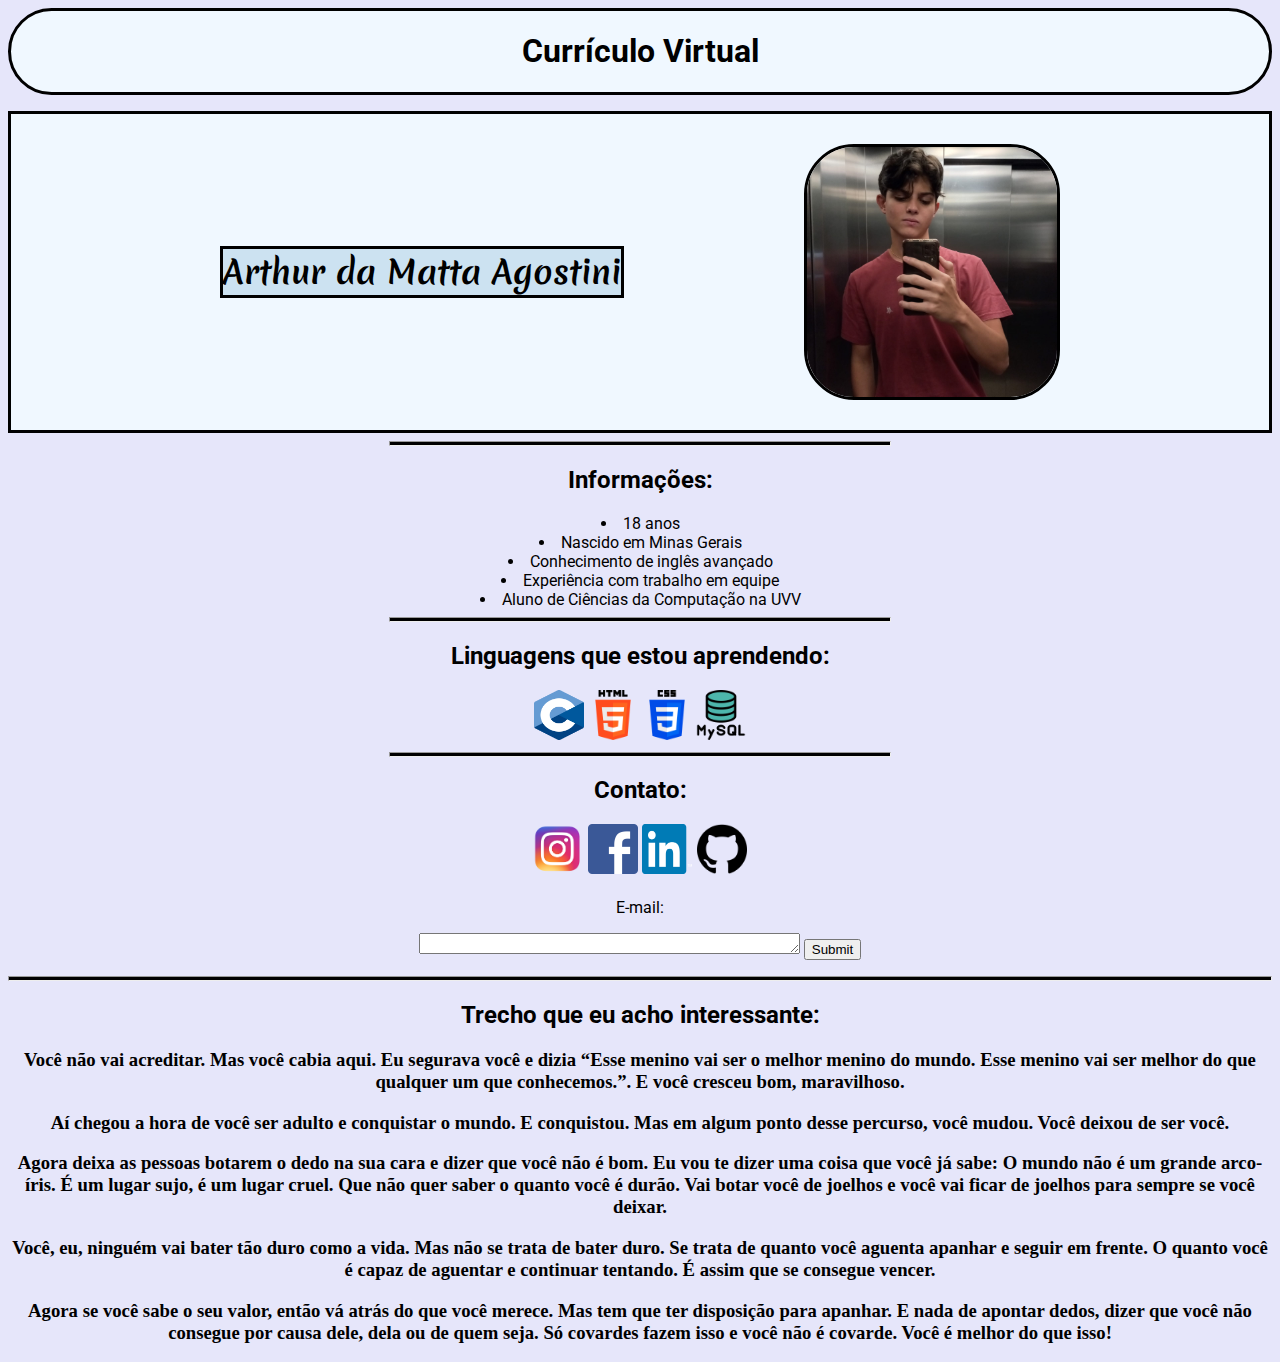
<file: HTML_CSS/Portifólio/index.html>
<html>
    <head>
        <meta charset="UTF-8">
        <meta http-equiv="X-UA-Compatible" content="IE=edge">
        <meta name="viewport" content="width=device-width, initial-scale=1.0">
        <link rel="preconnect" href="https://fonts.googleapis.com">
        <link rel="preconnect" href="https://fonts.gstatic.com" crossorigin>
        <link href="https://fonts.googleapis.com/css2?family=Merienda:wght@300..900&family=Roboto:ital,wght@0,100;0,300;0,400;0,500;0,700;0,900;1,100;1,300;1,400;1,500;1,700;1,900&display=swap" rel="stylesheet">
        <title>Currículo Virtual</title>
    </head>
    <style>
        .curriculo{
            background-color: aliceblue;
            border-radius: 50px;
            border-style: solid;
        }
        header {
            background-color:aliceblue ;
            display: flex;
            align-items: center;
            justify-content: space-evenly;
            padding: 30px;
            border-style: solid;
            border-width: 3px;
        }
        header img {
            border-radius: 50px;
            border-style: solid;
            height: 40%;
            width: 40%;
            max-width: 250px;
            max-height: 250px;
        }
        header h2{
            font-family: "Merienda", cursive;
            border-style: solid;
            background-color: rgb(204, 226, 241);
            font-size: 200%;
        }
        main{
            font-family: "Roboto", sans-serif;
        }
        footer {
            background-color: lavender;
            font-family: "Roboto", sans-serif;
        }
        footer h3{
            text-align: center;
            text-transform: none;
            font-family: "Permanent Marker", cursive;
        }

    </style>

    <body>
        <center>
            
    <main>
            <style>body{background-color:lavender};</style>
        <div class="curriculo">
            <h1>Currículo Virtual</h1>
        </div>
        <p></p>
        <header>
            <h2>Arthur da Matta Agostini</h2></b>
            <img src="Imagens\Arthur - Aula.png" alt="Arthur" width="" height="">
        </header>
        <hr style="height:3px; width: 500px; background-color: black;">
            <h2>Informações:</h2>
            <li>18 anos</li>
            <li>Nascido em Minas Gerais</li>
            <li>Conhecimento de inglês avançado</li>
            <li>Experiência com trabalho em equipe</li>
            <li>Aluno de Ciências da Computação na UVV</li>
        <hr style="height:3px; width: 500px; background-color: black;">
            <h2>Linguagens que estou aprendendo:</h2>
            <img src="Imagens\Linguagem C.png" alt="c" width="50" height="50"></a> 
            
            <img src="Imagens\HTML.png" alt="html" width="50" height="50"></a>
            
            <img src="Imagens\CSS.png" alt="css" width="50" height="50"></a>
    
            <img src="Imagens\MySQL.png" alt="mysql" width="50" height="50"></a>
        </main>
        <footer>
        <hr style="height:3px; width: 500px;background-color: black;">
            
            <h2>Contato:</h2>
            <h3>
            <a target="_blank" href="https://www.instagram.com/"> <img src="Imagens\Instagram.png" alt="instagram" width="50" height="50"></a> 
            
            <a target="_blank" href="https://www.facebook.com/"> <img src="Imagens\Facebook.png" alt="facebook" width="50" height="50"></a>
            
            <a target="_blank" href="https://www.linkedin.com/"> <img src="Imagens\Linkedin.png" alt="linkedin" width="50" height="50"></a>
    
            <a target="_blank" href="https://github.com/"> <img src="Imagens\Github.png" alt="linkedin" width="50" height="50"></a>
            </h3> 
        <form action="get">
            <label for="email"> E-mail:</label> 
            <p></p>
            <textarea name="" id="" cols="45" rows="1"></textarea>
            <input type="submit">
            <p></p>
        </form>

        <hr style="height:3px; background-color: black;">
        <h2>Trecho que eu acho interessante:</h2>
        <h3>
            Você não vai acreditar. Mas você cabia aqui. Eu segurava você e dizia “Esse menino vai ser o melhor menino do mundo. Esse menino vai ser melhor do que qualquer um que conhecemos.”. E você cresceu bom, maravilhoso. <p></p>

            Aí chegou a hora de você ser adulto e conquistar o mundo. E conquistou. Mas em algum ponto desse percurso, você mudou. Você deixou de ser você. <p></p>
            
            Agora deixa as pessoas botarem o dedo na sua cara e dizer que você não é bom. Eu vou te dizer uma coisa que você já sabe: O mundo não é um grande arco-íris. É um lugar sujo, é um lugar cruel. Que não quer saber o quanto você é durão. Vai botar você de joelhos e você vai ficar de joelhos para sempre se você deixar. <p></p>
            
            Você, eu, ninguém vai bater tão duro como a vida. Mas não se trata de bater duro. Se trata de quanto você aguenta apanhar e seguir em frente. O quanto você é capaz de aguentar e continuar tentando. É assim que se consegue vencer. <p></p>
            
            Agora se você sabe o seu valor, então vá atrás do que você merece. Mas tem que ter disposição para apanhar. E nada de apontar dedos, dizer que você não consegue por causa dele, dela ou de quem seja. Só covardes fazem isso e você não é covarde. Você é melhor do que isso! <p></p>
        </h3>
    </footer>
    </center>
    </body>
</html>
</file>
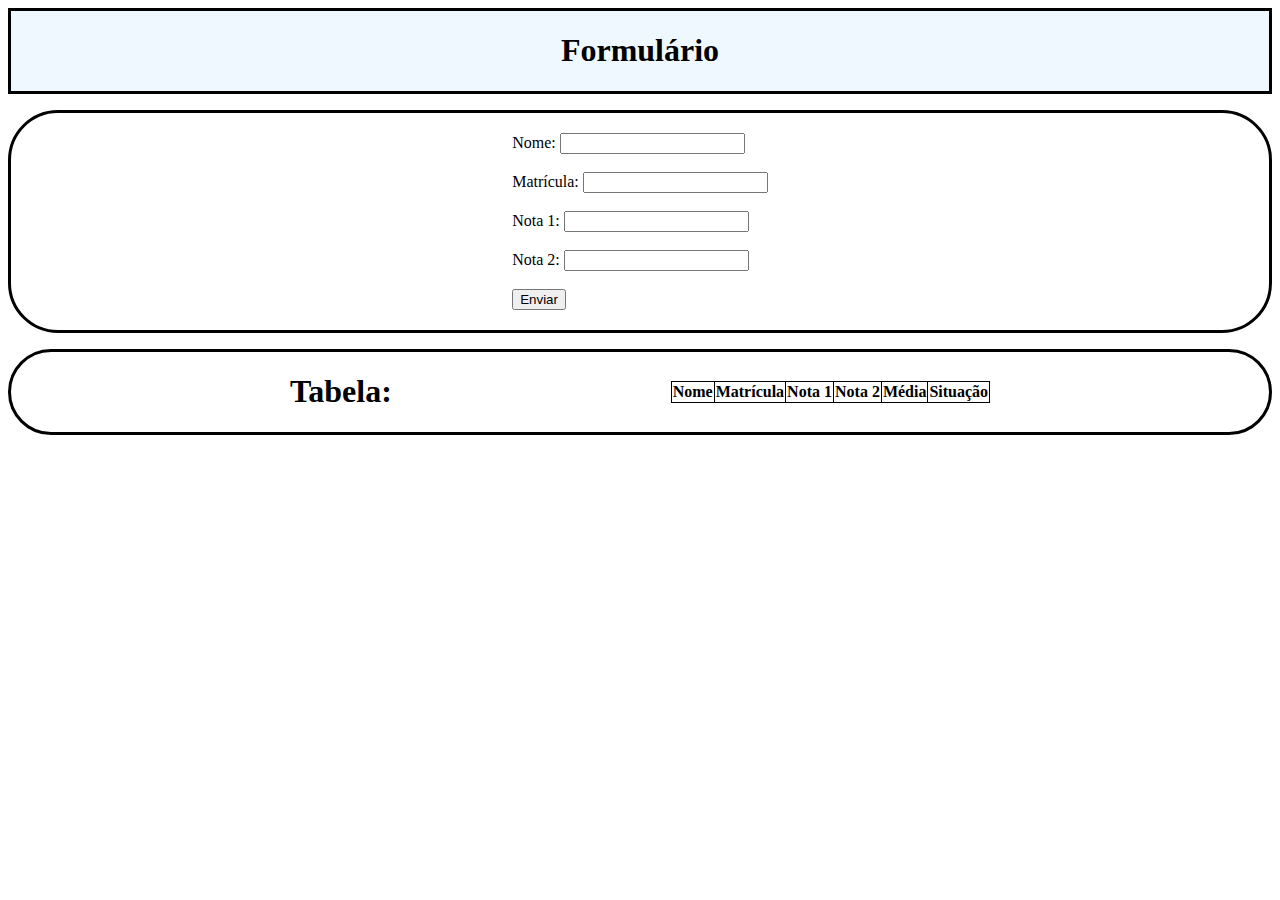
<file: HTML_CSS/Prova_JS_Otavio/index.html>
<!DOCTYPE html>
<html lang="pt-br">
<head>
    <meta charset="UTF-8">
    <meta name="viewport" content="width=device-width, initial-scale=1.0">
    <title>Formulário e Tabela</title>
    <link rel="stylesheet" href="index.css">
</head>
<body>
    <header>
        <h1>Formulário</h1>
    </header>
    <p></p>
    <main>
            <form id="formulario">
                <label for="nome">Nome:</label>
                <input type="text" id="nome" name="nome" required><br><br>
                
                <label for="matricula">Matrícula:</label>
                <input type="text" id="matricula" name="matricula" required><br><br>
                
                <label for="nota1">Nota 1:</label>
                <input type="number" id="nota1" name="nota1" step="0.1" required><br><br>
                
                <label for="nota2">Nota 2:</label>
                <input type="number" id="nota2" name="nota2" step="0.1" required><br><br>
                
                <button type="submit">Enviar</button>
            </form>
    </main>
    <p></p>
    <footer>
        <h1>Tabela:</h1>
        <table id="tabela">
            <thead>
                <tr>
                    <th>Nome</th>
                    <th>Matrícula</th>
                    <th>Nota 1</th>
                    <th>Nota 2</th>
                    <th>Média</th>
                    <th>Situação</th>
                </tr>
            </thead>
            <tbody id="corpo-tabela"></tbody>
        </table>
        
        <script src="index.js"></script>
    </footer> 
    </body>
    </html>
</file>
<file: HTML_CSS/Prova_JS_Otavio/index.css>
header {
    background-color:aliceblue ;
    display: flex;
    align-items: center;
    justify-content: space-evenly;
    border-style: solid;
    border-width: 3px;
}
main {
    border-radius: 50px;
    border-style: solid;
    display: flex;
    align-items: center;
    justify-content: space-evenly;
    padding: 20px;
}
footer{
    border-radius: 50px;
    border-style: solid;
    display: flex;
    align-items: center;
    justify-content: space-evenly;
}
table {
    border-collapse: collapse;
    border-style: solid;
    border-width: 1px;
}
table th { 
    border-style: solid;
    border-width: 1px;
}
table td { 
    border-style: solid;
    border-width: 1px;
}
</file>
